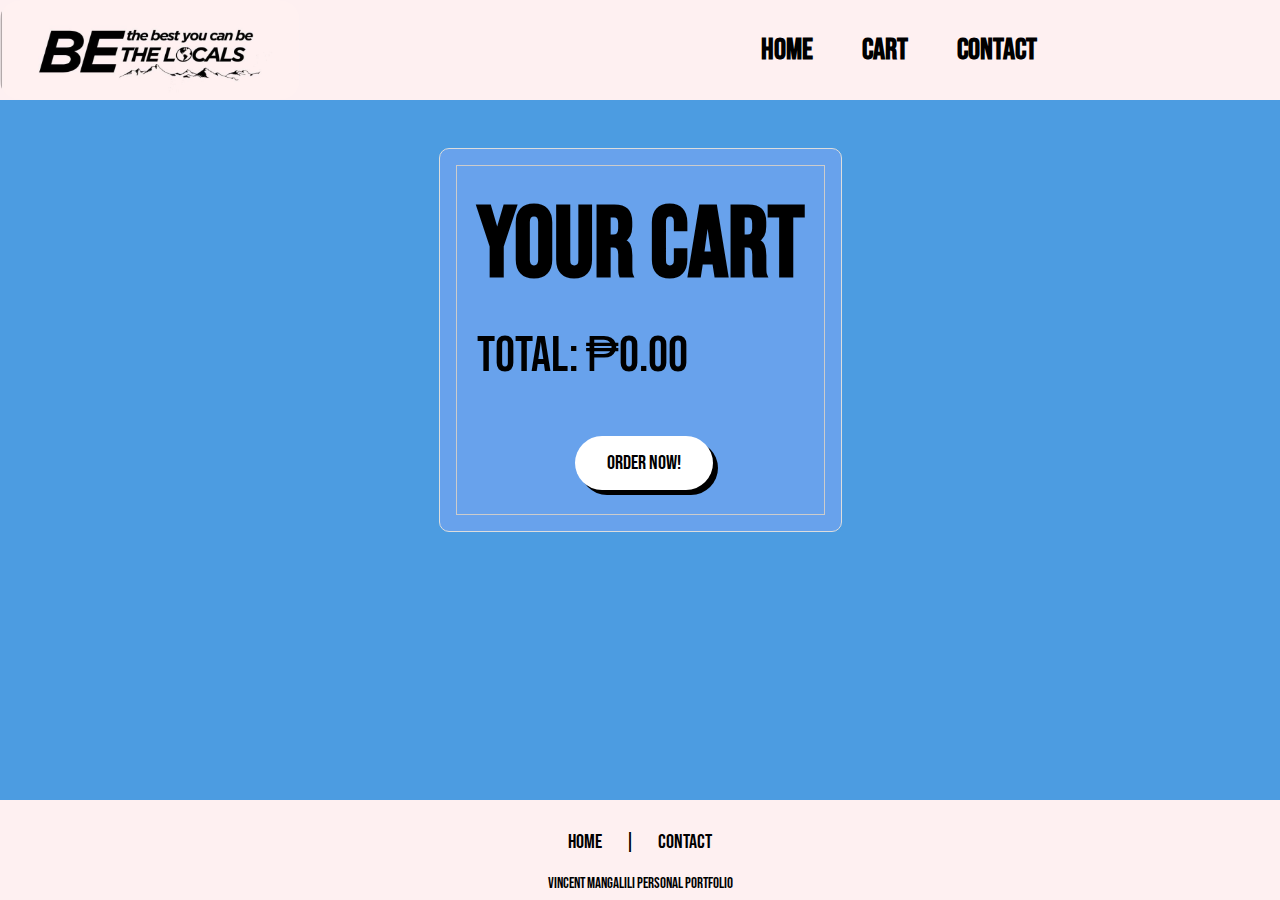
<file: Cart.html>
<!DOCTYPE html>
<html lang="en">
<head>
    <meta charset="UTF-8">
    <meta name="viewport" content="width=device-width, initial-scale=1.0">
    <title>Shopping Cart</title>
    <link rel="icon" type="image/x-icon" href="Logo/Icon.jpg">
    <link rel="stylesheet" href="Css/cart.css">
    <link rel="stylesheet" href="https://cdnjs.cloudflare.com/ajax/libs/font-awesome/6.0.0/css/all.min.css" integrity="sha512-0oeGQbF02qF62X38bu/9tpIi16SYI6ELOVQpJjZ0HfOCUTtVoSH5fYr8iw4TgJJIMSTh1rXgkC/KMTt3A2wWNw==" crossorigin="anonymous" referrerpolicy="no-referrer" />
</head>
<body>
    <div class="container">
        <nav>
            <!-- For small screen -->
            <input type="checkbox" id="check">
            <label for="check" class="checkbtn">
                <div class="desDiv"></div>
                <div class="desDiv"></div>
                <div class="desDiv"></div>
            </label>

            <!-- Logo -->
            <div class="LogoImage">
                <div class="LogoPng">
                    <img src="Logo/Logo.jpg" alt="Be the locals logo">
                </div>
            </div>
            <ul>
                <li><a href="index.html">Home</a></li>
                <li><a href="Cart.html">Cart</a></li>
                <li><a href="index.html">Contact</a></li>
            </ul>
        </nav>

        <div class="card-container">
            <div class="card">
                <div class="card-content">
                    <div id="cart" class="cart">
                        <h1 class="cart-title">Your Cart</h1>
                        <div id="cart-items"></div>
                        <br>
                        <div class="cart-total">Total: ₱<span id="cart-total">0.00</span></div>
                        <button class="OrderDoneBtn" onclick="checkCartAndProcess()">
                            Order Now! <i class="fas fa-cart-shopping"></i>
                        </button>
                    </div>
                </div>
            </div>
        </div>
   
    </div>

    <!-- Footer -->
    <footer class="footer">
        <div class="container1">
            <a class="cta"href="/index.html"><span class="mySpan">Home</span></a>
            <span class="mySpan">|</span>
            <a class="cta" href="Webpage.html"><span class="mySpan">Contact</span></a>
            <p class="allRight" ><span >Vincent Mangalili Personal Portfolio</span></p>
      </footer>

    <script type="text/javascript" src="mainScript.js"></script>
</body>
</html>
</file>
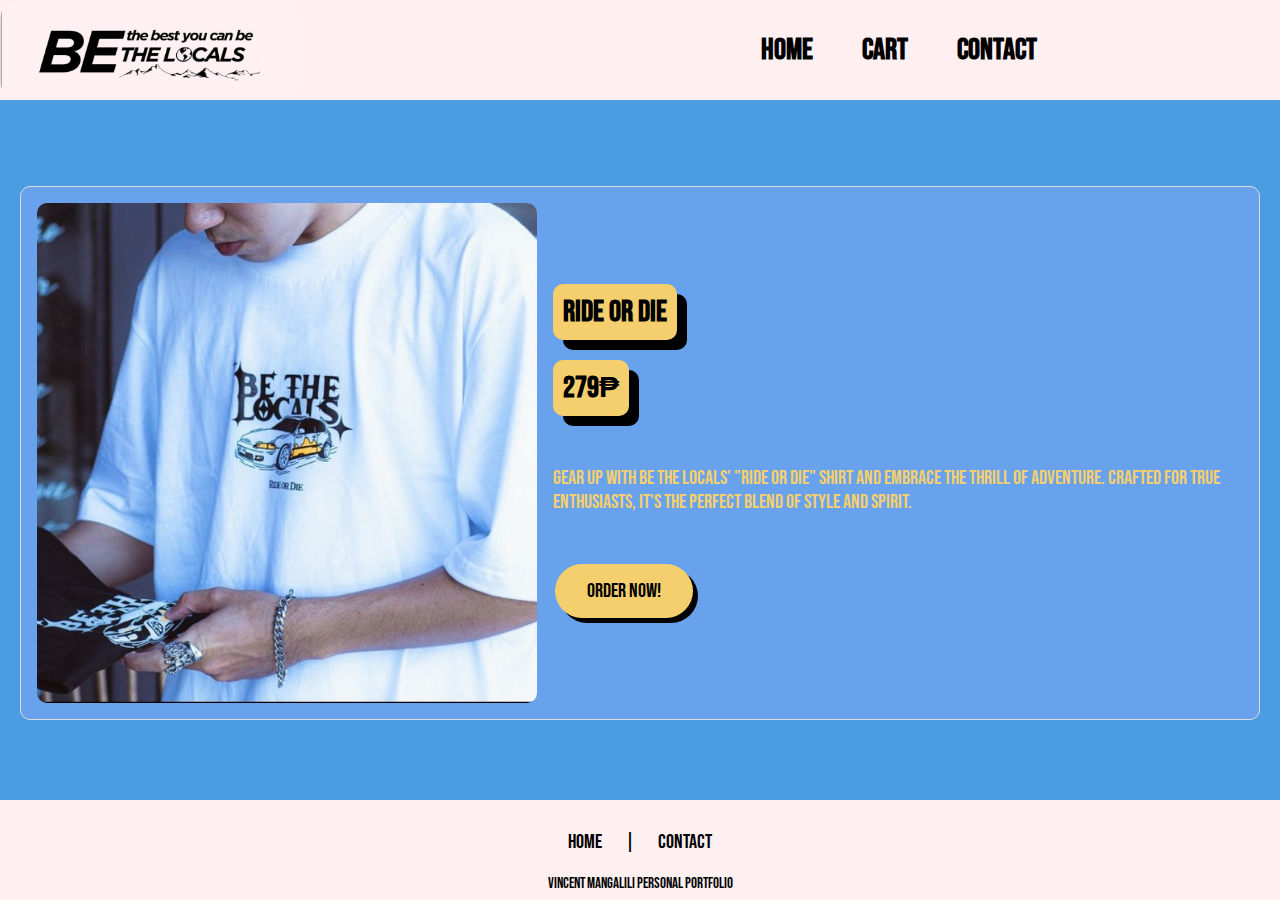
<file: Sub Pages/SubShirtA1.html>
<!DOCTYPE html>
<html lang="en">
<head>
    <meta charset="UTF-8">
    <meta name="viewport" content="width=device-width, initial-scale=1.0">
    <link rel="icon" type="image/x-icon" href="../Logo/Icon.jpg">
    <title>Ride Or Die</title>
    <link rel="stylesheet" href="../Css/ShirtA1.css">
    <link rel="stylesheet" href="https://cdnjs.cloudflare.com/ajax/libs/font-awesome/6.0.0/css/all.min.css" integrity="sha512-0oeGQbF02qF62X38bu/9tpIi16SYI6ELOVQpJjZ0HfOCUTtVoSH5fYr8iw4TgJJIMSTh1rXgkC/KMTt3A2wWNw==" crossorigin="anonymous" referrerpolicy="no-referrer" />
</head>
<body>
    <div class="container">
        <nav>
            <input type="checkbox" id="check">
            <label for="check" class="checkbtn">
                <div class="desDiv"></div>
                <div class="desDiv"></div>
                <div class="desDiv"></div>
            </label>

                 <!-- Logo -->
        <div class="LogoImage" >
            <div class="LogoPng">
                  <img src="../Logo/Logo.jpg" alt="Be the locals logo">
            </div>
        </div>
        <ul>
            <li><a href="/index.html">Home</a></li>
            <li><a href="/Cart.html">Cart</a></li>
            <li><a href="/index.html">Contact</a></li>
        </ul>
        </nav>

        <div class="card-container">
            <div class="card">
                <div class="card-content">
                    <img src="../Shirt Assets/ShirtA1.jpg" alt="Shirt Image" class="card-img">
                    <div class="card-text">
                        <h2 class="card-title">Ride or Die </h2>
                        <h2 class="card-price">279₱</h2>
                        <p class="card-description">
                            Gear up with Be The Locals' "Ride or Die" shirt and embrace the thrill of adventure. Crafted for true enthusiasts, it's the perfect blend of style and spirit.
                        </p>
                        <button class="OrderBtn" id="addItemBtn1" onclick="addToCart('Ride or Die', 279, '../Shirt Assets/ShirtA1.jpg')">
                            Order Now! <i class="fa-solid fa-cart-shopping"></i>
                        </button>
                    </div>
                </div>
            </div>
        </div>

        


        <footer class="footer">
            <div class="container1">
                <a class="cta"href="/index.html"><span class="mySpan">Home</span></a>
                <span class="mySpan">|</span>
                <a class="cta" href="Webpage.html"><span class="mySpan">Contact</span></a>
                <p class="allRight" ><span >Vincent Mangalili Personal Portfolio</span></p>
          </footer>

          
          <script src="/mainScript.js"></script>
</body>
</html>
</file>
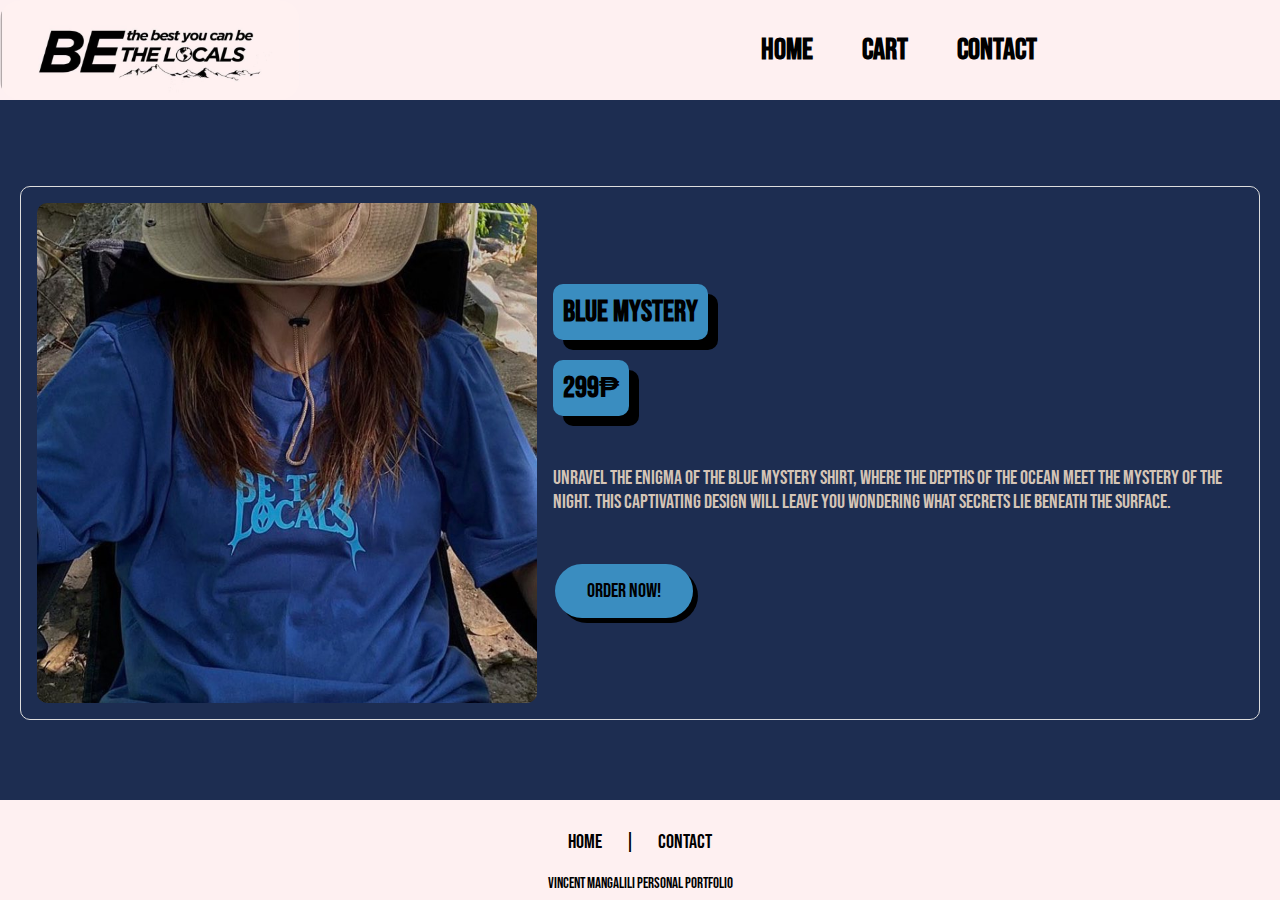
<file: Sub Pages/SubShirtB3.html>
<!DOCTYPE html>
<html lang="en">
<head>
    <meta charset="UTF-8">
    <meta name="viewport" content="width=device-width, initial-scale=1.0">
    <link rel="icon" type="image/x-icon" href="../Logo/Icon.jpg">
    <title>Blue Mystery</title>
    <link rel="stylesheet" href="../Css/ShirtB3.css">
    <link rel="stylesheet" href="https://cdnjs.cloudflare.com/ajax/libs/font-awesome/6.0.0/css/all.min.css" integrity="sha512-0oeGQbF02qF62X38bu/9tpIi16SYI6ELOVQpJjZ0HfOCUTtVoSH5fYr8iw4TgJJIMSTh1rXgkC/KMTt3A2wWNw==" crossorigin="anonymous" referrerpolicy="no-referrer" />
</head>
</head>
<body>
    <div class="container">
        <nav>
            <input type="checkbox" id="check">
            <label for="check" class="checkbtn">
                <div class="desDiv"></div>
                <div class="desDiv"></div>
                <div class="desDiv"></div>
            </label>

                 <!-- Logo -->
        <div class="LogoImage" >
            <div class="LogoPng">
                  <img src="../Logo/Logo.jpg" alt="Be the locals logo">
            </div>
        </div>
        <ul>
            <li><a href="/index.html">Home</a></li>
            <li><a href="/Cart.html">Cart</a></li>
            <li><a href="/index.html">Contact</a></li>
        </ul>
        </nav>

        <div class="card-container">
            <div class="card">
                  <div class="card-content">
                    <img src="../Shirt Assets/ShirtB3.jpg" alt="Shirt Image" class="card-img">
                    <div class="card-text">
                      <h2 class="card-title">Blue Mystery</h2>
                      <h2 class="card-price">299₱</h2>
                      <p class="card-description">
                        Unravel the enigma of the Blue Mystery shirt, where the depths of the ocean meet the mystery of the night. This captivating design will leave you wondering what secrets lie beneath the surface.
                      </p>
                      <button class="OrderBtn" id="addItemBtn1" onclick="addToCart('Blue Mystery', 299, '../Shirt Assets/ShirtB3.jpg')">
                        Order Now! <i class="fas fa-cart-shopping"></i>
                    </button>
                    </div>
                  </div>
              </div>
        </div>

        


  
        <footer class="footer">
            <div class="container1">
                <a class="cta"href="/index.html"><span class="mySpan">Home</span></a>
                <span class="mySpan">|</span>
                <a class="cta" href="Webpage.html"><span class="mySpan">Contact</span></a>
                <p class="allRight" ><span >Vincent Mangalili Personal Portfolio</span></p>


          <script src="/mainScript.js"></script>
</body>
</html>
</file>
<file: Css/cart.css>
@import url(general.css);
@import url(footer.css);
@import url(responseUi.css);

body{
    background-color:#4c9ce1;
}

.card-container {
    display: flex;
    flex-wrap: wrap;
    gap: 20px;
    justify-content: center;
    padding: 20px;
    background-color: #4c9ce1;
    height: auto;
    margin-top: 10%;
    padding-bottom: 150px;
}

.card {
    display: flex;
    flex-direction: row;
    align-items: center;
    padding: 16px;
    border: 1px solid #ddd;
    border-radius: 10px;
    background-color: #68a2ec;
  }
  
  .card-content {
    display: flex;
    flex-direction: row;
    align-items: center;
  }
  


.cart-title{
  font-size: 100px;
}

.cart{
  border: 1px solid #ccc;
  padding: 20px;
  max-width: 1000p;
}

.cart-item {
  display: flex;
  justify-content: space-between;
  align-items: center;
  padding: 8px 0;
  border-bottom: 1px solid #ddd;
  font-size: 30px;
}

.cart-item-image {
  width: 80px;
  height: 80px;
  margin-right: 20px;
}

.cart-total{
  font-size: 50px;
}

.remove-btn {
  background-color: black;
  font-family: "Bebas Neue", sans-serif;
  color: wheat;
  border: none;
  padding: 5px 10px;
  cursor: pointer;
  border-radius: 5px;
  margin-left: 20px;
  font-size: 20px;
}

.remove-btn:hover {
  background-color: red;
}

.OrderDoneBtn {
  background-color: white;
  border: none;
  color: black;
  padding: 15px 32px;
  text-align: center;
  text-decoration: none;
  display: inline-block;
  font-family: "Bebas Neue", sans-serif;
  font-size: 20px;
  margin: 4px 2px;
  margin-left: 30%;
  cursor: pointer;
  margin-top: 50px;
  box-shadow: 5px 5px black;
  border-radius: 50px;
  position: relative; 
  overflow: hidden; 
  }

  @media (max-width: 420px) {
    .card-container{
      margin-top: 50%;
    }
  }
</file>
<file: Css/ShirtA1.css>
@import url(general.css);
@import url(responseUi.css);

body{
    background-color:#4c9ce1;
}

.card-container {
    display: flex;
    flex-wrap: wrap;
    gap: 20px;
    justify-content: center;
    padding: 20px;
    background-color: #4c9ce1;
    height: auto;
    margin-top: 13%;
    padding-bottom: 150px;
}

.card {
    display: flex;
    flex-direction: row;
    align-items: center;
    padding: 16px;
    border: 1px solid #ddd;
    border-radius: 10px;
    background-color: #68a2ec;
  }
  
  .card-content {
    display: flex;
    flex-direction: row;
    align-items: center;
  }
  
  .card-img {
    width: 500px;
    height: 500px;
    margin-right: 16px;
    border-radius: 10px;
  }
  
  .card-text {
    flex: 1;
  }
  
  .card-title {
    font-size: 30px;
    font-weight: bold;
    margin-bottom: 8px;
    background-color: #f5cf6d;
    box-shadow: 10px 10px black;
    padding: 10px;
    border-radius: 10px;
    width: fit-content;
  }
  .card-price{
    font-size: 30px;
    font-weight: bold;
    margin-bottom: 8px;
    background-color: #f5cf6d;
    box-shadow: 10px 10px black;
    padding: 10px;
    border-radius: 10px;
    width: fit-content;
    margin-top: 20px;
  }

  .card-description {
    font-size: 20px;
    color: #f5cf6d;
   margin-top: 50px;
  }
.card a {
    display: block;
    width: 100%;
    height: 100%;
    text-decoration: none; 
    color: inherit; 
}

.OrderBtn {
    background-color: #f5cf6d;
    border: none;
    color: black;
    padding: 15px 32px;
    text-align: center;
    text-decoration: none;
    display: inline-block;
    font-family: "Bebas Neue", sans-serif;
    font-size: 20px;
    margin: 4px 2px;
    cursor: pointer;
    margin-top: 50px;
    box-shadow: 5px 5px black;
    border-radius: 50px;
    position: relative; 
    overflow: hidden; 
    }
  



@media (max-width: 952px) {
  
}
@media (max-width: 600px) {

  .card {
    flex-direction: column;
    margin-top: 30%;
  }
}
@media (max-width: 420px) {

  .card {
    display: flex;
    width: 350px;
    padding: 20px;
  }
  
  .card-content {
    display: flex;
    flex-direction: column;
    align-items: center;
  }
  
  .card-img {
    width: 300px;
    padding: 0px;
    margin-left: 18px;
  }
  
  .card-text {
    flex: 1;
  }
  
  .card-title {
    font-size: 30px;
    margin-top: 20%;
    margin-left: 28%;
  }
  .card-price{
    font-size: 30px;

    margin-left: 30%;
  }

  .card-description {
    font-size: 20px;
   padding: 20px;
  }
  .OrderBtn{
   margin-left: 30%;
  }
}
</file>
<file: Css/ShirtB3.css>
@import url(general.css);
@import url(responseUi.css);

body{
    background-color:#1d2d51;
}

.card-container {
    display: flex;
    flex-wrap: wrap;
    gap: 20px;
    justify-content: center;
    padding: 20px;
    background-color: #1d2d51;
    height: auto;
    margin-top: 13%;
    padding-bottom: 150px;
}

.card {
    display: flex;
    flex-direction: row;
    align-items: center;
    padding: 16px;
    border: 1px solid #ddd;
    border-radius: 10px;
    background-color: #1d2d51;
  }
  
  .card-content {
    display: flex;
    flex-direction: row;
    align-items: center;
  }
  
  .card-img {
    width: 500px;
    height: 500px;
    margin-right: 16px;
    border-radius: 10px;
    object-fit: cover;
  }
  
  .card-text {
    flex: 1;
  }
  
  .card-title {
    font-size: 30px;
    font-weight: bold;
    margin-bottom: 8px;
    background-color: #3a8dc0;
    color: black;
    box-shadow: 10px 10px black;
    padding: 10px;
    border-radius: 10px;
    width: fit-content;
  }
  .card-price{
    font-size: 30px;
    font-weight: bold;
    margin-bottom: 8px;
    background-color: #3a8dc0;
    color: black;
    box-shadow: 10px 10px black;
    padding: 10px;
    border-radius: 10px;
    width: fit-content;
    margin-top: 20px;
  }
  
  .card-description {
    font-size: 20px;
    color: #d4c4b6;
    margin-top: 50px;
  }
.card a {
    display: block;
    width: 100%;
    height: 100%;
    text-decoration: none; 
    color: inherit; 
}

.OrderBtn {
    background-color: #3a8dc0;
    border: none;
    color: black;
    padding: 15px 32px;
    text-align: center;
    text-decoration: none;
    display: inline-block;
    font-family: "Bebas Neue", sans-serif;
    font-size: 20px;
    margin: 4px 2px;
    cursor: pointer;
    margin-top: 50px;
    box-shadow: 5px 5px black;
    border-radius: 50px;
    position: relative; 
    overflow: hidden;
    }

    @media (max-width: 952px) {
  
    }
    @media (max-width: 600px) {
    
      .card {
        flex-direction: column;
        margin-top: 30%;
      }
    }
    @media (max-width: 420px) {
    
      .card {
        display: flex;
        width: 350px;
        padding: 20px;
      }
      
      .card-content {
        display: flex;
        flex-direction: column;
        align-items: center;
      }
      
      .card-img {
        width: 300px;
        padding: 0px;
        margin-left: 18px;
      }
      
      .card-text {
        flex: 1;
      }
      
      .card-title {
        font-size: 30px;
        margin-top: 20%;
        margin-left: 28%;
      }
      .card-price{
        font-size: 30px;
    
        margin-left: 30%;
      }
    
      .card-description {
        font-size: 20px;
       padding: 20px;
      }
      .OrderBtn{
       margin-left: 30%;
      }
    }
</file>
